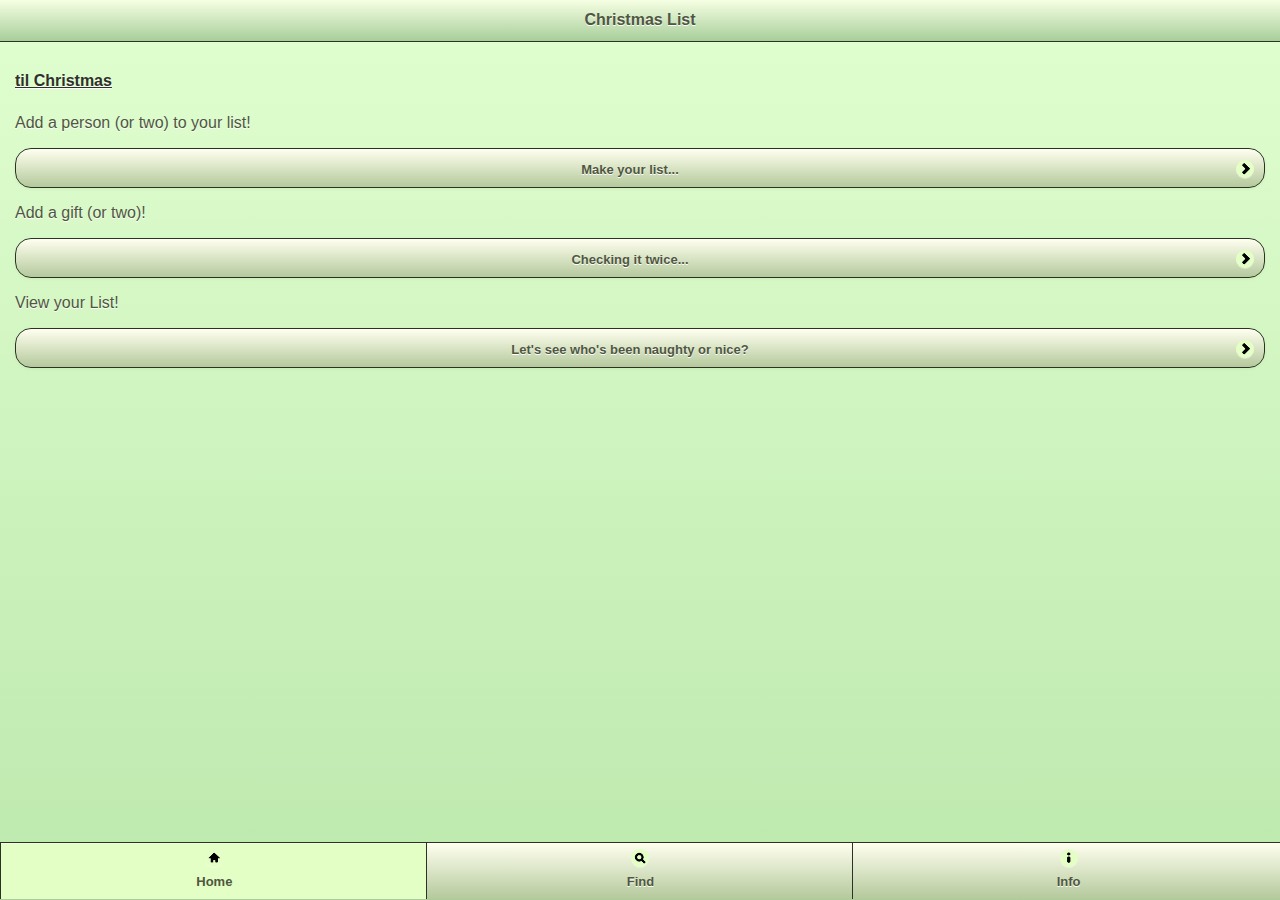
<file: index.html>
<!DOCTYPE html>
<!-- Jenney Grover
		ASD 1309
		Christmas List
		Septmeber 2013
		***your personal list, naughty or nice, and budget***
-->
<html lang='en'>	
	<title>Christmas List</title>
    	<meta charset="utf-8" /> 
        <meta name="robots" content="index,follow" />
        <!-- meta name="robots" content="noindex, nofollow" /> -->
        <meta name="keywords" content="html5, mobile development, Full Sail University, Christmas, list, budget, gifts" />
        <meta name="author" content="Jenney Grover" />
        <meta name="description" content="Making your list, checking it twice, write down who's naughty and nice!" />
       	
       	<!--  Mobile viewport optimized: j.mp/bplateviewport -->
       	<meta name="HandheldFriendly" content="True">
		<meta name="MobileOptimized" content="320"/>
		<meta name="viewport" content="width=device-width, initial-scale=1.0">
      	<!--	<meta name = "viewport" content = "width = 320, initial-scale = 0.9, user-scalable = yes"> -->
       
    	<!-- Mobile IE needs ClearType for smoothing fonts -->
		<meta http-equiv="cleartype" content="on">
		
		<!-- The link for the jQuery Mobile web hosted code -->
		<link rel="stylesheet" href="css/jquery.mobile.css" />
		<!-- Themeroller -->
		<link rel="stylesheet" href="css/ChristmasGreen.min.css" type="text/css" />
		<!-- This is my css style sheet -->
		<link href="css/main.css" rel="stylesheet" type="text/css" /> 
	<body>
		<section data-role="page" id="homepage" data-title="ViewSource: Home" data-theme="a">
			<header data-role="header" data-position="fixed" data-id="vs_header">
				<h1>Christmas List</h1>
			</header>
			<section data-role="content">
				<section id="daysTo" style="display:inline">
					
					<h1 id="daysTill" style="display:inline">    </h1> <!--	need to get a countdown timer to show up here  -->	
					<a href="#" style="display:inline"> til Christmas</a>
					<!-- <h1 style="display:inline"> til Christmas</h1> -->
					<h2 id="today"></h2>
				</section>
				<section data-role="control">
					<p>Add a person (or two) to your list!</p>
					<a href="#addPerson" data-role="button" data-icon="arrow-r" data-iconpos="right">Make your list...</a> 
					<p>Add a gift (or two)!</p>
					<a href="#addGift" data-role="button" data-icon="arrow-r" data-iconpos="right">Checking it twice...</a> 
					<p>View your List!</p>
					<a href="#viewList" data-role="button" data-icon="arrow-r" data-iconpos="right">Let's see who's been naughty or nice?</a>
				</section>
			</section>
			<div> <!--	this is where the display will go   *** this may be extra as I am not displaying on the homepage *** -->	
				<ul id="list" data-role="listview">
				</ul>
			</div>
			<footer data-role="footer" data-position="fixed" data-theme="a" data-id="vs_footer">
        		<section data-role="navbar" data-theme="a">
        			<ul>
        				<li><a href="#" data-icon="home" data-iconpos="right" class="ui-btn-active ui-state-persist" data-theme="a">Home</a></li>
        				<li><a href="#find" data-icon="search" data-iconpos="right" data-theme="a">Find</a></li>
        				<li><a href="#info" data-icon="info" data-iconpos="right" data-theme="a">Info</a></li>
        			</ul>
        		</section>
        	</footer>
		</section> <!-- /#homepage -->
			
		<section data-role="page" id="find" data-title="ViewSource: Find" data-theme="a">
			<header data-role="header" data-position="fixed" data-id="vs_header">
				<h1>Christmas List</h1>
			</header>
			<section data-role="content">
				<h1> For what do you want to search? </h1>
				
				<p> Page is under construction. Come back soon. </p>
				<!--	NEED TO FIGURE OUT HOW TO SORT BY NAUGHTY, BY NICE, BY NAME, ETC. 
						ALSO IS IT POSSIBLE TO HAVE TOTALS BY BOUGHT, NOT BOUGHT, AND # OF GIFTS.
				-->	
				
			</section>
			<footer data-role="footer" data-position="fixed" data-theme="a" data-id="vs_footer">
        		<section data-role="navbar" data-theme="a">
        			<ul>
        				<li><a href="#homepage" data-icon="home" data-iconpos="right" data-theme="a">Home</a></li>
        				<li><a href="#" data-icon="search" data-iconpos="right" class="ui-btn-active ui-state-persist" data-theme="a">Find</a></li>
        				<li><a href="#info" data-icon="info" data-iconpos="right" data-theme="a">Info</a></li>
        			</ul>
        		</section>
        	</footer>
		</section> <!-- /#find -->
		
		<section data-role="page" id="addPerson" data-title="ViewSource: New Person" data-theme="a">
			<header data-role="header" data-position="fixed" data-id="vs_header">
				<h1>Making a List</h1>
			</header>
			<section data-role="content">
				<h1>Let's add a person to your list!</h1>
			</section>
			<form action="" method="post" id="addPersonList" data-theme="a">
				<span id="required">
                    * Denotes A Required Field
                </span>
                
                <section data-role="fieldcontain">
                    <label for="name">* Name:</label>
                    <input type="text" name="name" id="name" autocomplete="off" class="required" placeholder="Please enter a name..." />
                </section>
                
                <section data-role="fieldcontain">
                    <label for="giftIdeas">* Gift Ideas:</label>
                    <input type="text" name="giftIdeas" id="giftIdeas" autocomplete="off" class="required" placeholder="gift ideas..." />
                </section>
                
                 <section data-role="fieldcontain">
                    <label for="budget">* Budget:</label>
                    <input type="text" name="budget" id="budget" autocomplete="off" class="required" placeholder="budget..." />
                </section>
                
				<section data-role="fieldcontain" id="wonky1">
						<label for="bought">Have you purchased gifts?</label>
						<select data-role="slider" id="bought">
							<option value="on">Bought</option>
							<option value="off">WishList</option>
						</select>
				</section>
				
				<section data-role="fieldcontain" id="wonky2">
						<label for="type">Gonna find out who's...</label>
						<select data-role="slider" id="type">
							<option value="on" id="naughty">Naughty</option>
							<option value="off">Nice</option>
						</select>
				</section>
				
				<section>
		    		<input type="hidden" id="keyStorage" />
				</section>
				
				<!-- 
				<div data-role="fieldcontain">
				<label for="dateAdd">Your challenge start date:</label>
						<input type="date" id="dateAdded" />
				</div>
				--->
				<section>
					<div data-role="fieldcontain">
						<a href="#" class="save" data-role="button" data-icon="plus" data-iconpos="right" data-inline="true" data-theme="a">Save</a>
						<a href="#viewList" class="view" data-role="button" data-icon="gear" data-iconpos="right" data-inline="true" data-theme="a">View</a>
						<a href="#" class="delete" data-role="button" data-icon="gear" data-iconpos="right" data-inline="true" data-theme="a">Delete</a>
					</div>
				</section>
			</form>	
			<footer data-role="footer" data-position="fixed" data-theme="a" data-id="vs_footer">
        		<section data-role="navbar" data-theme="a">
        			<ul>
        				<li><a href="#homepage" data-icon="home" data-iconpos="right" data-theme="a">Home</a></li>
        				<li><a href="#find" data-icon="search" data-iconpos="right" data-theme="a">Find</a></li>
        				<li><a href="#info" data-icon="info" data-iconpos="right" data-theme="a">Info</a></li>
        			</ul>
        		</section>
        	</footer>
		</section> <!-- /#addPerson -->
		
		<section data-role="page" id="addGift" data-title="ViewSource: New Gift" data-theme="a">
			<header data-role="header" data-position="fixed" data-id="vs_header">
				<h1>Checking it twice!</h1>
			</header>
			<!-- edit function to repopulate this form -->
			<section data-role="content">
				<h1>Changing information? Adding a gift? Naughty or Nice?</h1>
			</section>
			<!--- *** This is the same form. Same IDs are causing a headache. Need to figure out how to edit with or without this form??? -->
			<form action="" method="post" id="addPersonList" data-theme="a">
				<span id="required">
                    * Denotes A Required Field
                </span>
                
                <section data-role="fieldcontain">
                    <label for="name">* Name:</label>
                    <input type="text" name="nameEdit" id="nameEdit" autocomplete="off" class="required" placeholder="Please enter a name..." />
                </section>
                
                <section data-role="fieldcontain">
                    <label for="giftIdeas">* Gift Ideas:</label>
                    <input type="text" name="giftIdeasEdit" id="giftIdeasEdit" autocomplete="off" class="required" placeholder="gift ideas..." />
                </section>
                
                 <section data-role="fieldcontain">
                    <label for="budget">* Budget:</label>
                    <input type="text" name="budgetEdit" id="budgetEdit" autocomplete="off" class="required" placeholder="budget..." />
                </section>
                
				<section data-role="fieldcontain" id="wonky">
						<label for="bought">Have you purchased gifts?</label>
						<select data-role="slider" id="boughtEdit">
							<option value="on">Bought</option>
							<option value="off">WishList</option>
						</select>
				</section>
				
				<section data-role="fieldcontain" id="wonky">
						<label for="type">Gonna find out who's...</label>
						<select data-role="slider" id="typeEdit">
							<option value="on" id="naughty">Naughty</option>
							<option value="off">Nice</option>
						</select>
				</section>
				
				<section>
		   			<input type="hidden" id="keyStorage" />
				</section>
			
				<section>
					<div data-role="fieldcontain">
						<a href="#" class="save" data-role="button" data-icon="plus" data-iconpos="right" data-inline="true" data-theme="a">Save</a>
						<a href="#viewList" class="view" data-role="button" data-icon="gear" data-iconpos="right" data-inline="true" data-theme="a">View</a>
						<a href="#" class="delete" data-role="button" data-icon="gear" data-iconpos="right" data-inline="true" data-theme="a">Delete</a>
					</div>
				</section>
			</form>	
			<footer data-role="footer" data-position="fixed" data-theme="a" data-id="vs_footer">
        		<section data-role="navbar" data-theme="a">
        			<ul>
        				<li><a href="#homepage" data-icon="home" data-iconpos="right" data-theme="a">Home</a></li>
        				<li><a href="#find" data-icon="search" data-iconpos="right" data-theme="a">Find</a></li>
        				<li><a href="#info" data-icon="info" data-iconpos="right" data-theme="a">Info</a></li>
        			</ul>
        		</section>
        	</footer>
		</section> <!-- /#addGift -->
		
		<section data-role="page" id="viewList" data-title="ViewSource: View the List" data-theme="a">
			<header data-role="header" data-position="fixed" data-id="vs_header">
				<h1>View your List</h1>
			</header>
			<section data-role="content">
				<section>
					<h1>Who's been naughty?</h1>
					<section>
						<button class="loadXML">Load your naughty list (xml)!</button>
	    			</section>
	    	
				</section>
				<section id="niceList">
					<h1>Who's been nice?</h1>
					<section>
						<button class="loadJSON">Load your nice list (json)!</button>
					</section>
				</section>
				
				<!-- This section needs to move up eventually to the Who's Been Naughty? section. This will display the naughty
				list and the niceList will display the nice people. EVENTUALLY -->
				<section id="naughtyList">
	    				 <ul data-role="listview" id="naughtyDisplay" data-filter="true" data-filter-placeholder="Search for a bad boy or girl...">

	    				</ul>
	    		</section>
				
				<section>
					<div data-role="fieldcontain">
						<a href="#" class="edit" data-role="button" data-icon="gear" data-iconpos="right" data-inline="true" data-theme="a">Edit</a>
						<a href="#" class="delete" data-role="button" data-icon="gear" data-iconpos="right" data-inline="true" data-theme="a">Delete</a>
					</div>
				</section>
				
			</section>
			<footer data-role="footer" data-position="fixed" data-theme="a" data-id="vs_footer">
        		<section data-role="navbar" data-theme="a">
        			<ul>
        				<li><a href="#homepage" data-icon="home" data-iconpos="right" data-theme="a">Home</a></li>
        				<li><a href="#find" data-icon="search" data-iconpos="right" data-theme="a">Find</a></li>
        				<li><a href="#info" data-icon="info" data-iconpos="right" data-theme="a">Info</a></li>
        			</ul>
        		</section>
        	</footer>
		</section> <!-- /#viewList -->
		
		<section data-role="page" id="info" data-theme="a">
			<div data-role="header" data-position="fixed">
				<h3>Info</h3>
			</div>
			<div data-role="content">
				<ul>
					<li>Creator: Jenney Grover
					</li>
					<li>Date: September 2013
					</li>
					<li> <small>&copy 2013 Duffer Design. All Rights Reserved.<small>
					</li>
				</ul>
				<p>
					This app was created for Advanced Scalable Data Infrastructures for Full Sail University
				</p>
			</div>
			<footer data-role="footer" data-position="fixed" data-theme="a" data-id="vs_footer">
        		<section data-role="navbar" data-theme="a">
        			<ul>
        				<li><a href="#homepage" data-icon="home" data-iconpos="right" data-theme="a">Home</a></li>
        				<li><a href="#find" data-icon="search" data-iconpos="right" data-theme="a">Find</a></li>
        				<li><a href="#" data-icon="info" data-iconpos="right" class="ui-btn-active ui-state-persist" data-theme="a">Info</a></li>
        			</ul>
        		</section>
        	</footer>
		</section> <!-- /#info -->
		
		<!-- The link for the jQuery code -->
		<script src="js/jquery.js"></script>
		<!-- The link for the jQuery Mobile code -->
		<script src="js/jquery.mobile.js"></script>
		<!-- This is my Javascript code -->
		<script src="js/main.js" type="text/javascript"></script>
	</body>
</html>
</file>
<file: css/main.css>
/*
	Jenney Grover
	ASD 1309
	Christmas List
	September 2013
*/


#wonky {
	font-size: 24px;
}

#daysTo {
	display: hide; 
}

#daysTill {
	display: hide; 
}

span {
	font-size: small; 
}
</file>
<file: css/ChristmasGreen.min.css>
/*!
* jQuery Mobile 1.3.2
* Git HEAD hash: 528cf0e96940644ea644096bfeb913ed920ffaef <> Date: Fri Jul 19 2013 22:17:57 UTC
* http://jquerymobile.com
*
* Copyright 2010, 2013 jQuery Foundation, Inc. and other contributors
* Released under the MIT license.
* http://jquery.org/license
*
*/

.ui-bar-a{border:1px solid #2d3227 ;background:#cfffbf ;color:#4f573f ;font-weight:bold;text-shadow:0  1px  0  #ffffff ;background-image:-webkit-gradient(linear,left top,left bottom,from( #f6FFe3 ),to( #a7ce9a )); background-image:-webkit-linear-gradient( #f6FFe3,#a7ce9a ); background-image:   -moz-linear-gradient( #f6FFe3,#a7ce9a ); background-image:    -ms-linear-gradient( #f6FFe3,#a7ce9a ); background-image:     -o-linear-gradient( #f6FFe3,#a7ce9a ); background-image:        linear-gradient( #f6FFe3,#a7ce9a );}.ui-bar-a .ui-link-inherit{color:#4f573f ;}.ui-bar-a a.ui-link{color:#7cc4e7 ;font-weight:bold;}.ui-bar-a a.ui-link:visited{   color:#2489ce ;}.ui-bar-a a.ui-link:hover{color:#2489ce ;}.ui-bar-a a.ui-link:active{color:#2489ce ;}.ui-bar-a,.ui-bar-a input,.ui-bar-a select,.ui-bar-a textarea,.ui-bar-a button{     font-family:Helvetica,Arial,sans-serif ;}.ui-body-a,.ui-overlay-a{border:1px solid #2d3227 ;color:#4f573f ;text-shadow:0  1px  0  #ffffff ;background:#cfffbf ;background-image:-webkit-gradient(linear,left top,left bottom,from( #e1FFd0 ),to( #bce8ad )); background-image:-webkit-linear-gradient( #e1FFd0,#bce8ad ); background-image:   -moz-linear-gradient( #e1FFd0,#bce8ad ); background-image:    -ms-linear-gradient( #e1FFd0,#bce8ad ); background-image:     -o-linear-gradient( #e1FFd0,#bce8ad ); background-image:        linear-gradient( #e1FFd0,#bce8ad );}.ui-overlay-a{background-image:none;border-width:0;}.ui-body-a,.ui-body-a input,.ui-body-a select,.ui-body-a textarea,.ui-body-a button{     font-family:Helvetica,Arial,sans-serif ;}.ui-body-a .ui-link-inherit{color:#4f573f ;}.ui-body-a .ui-link{color:#2d3227 ;font-weight:bold;}.ui-body-a .ui-link:visited{   color:#007938 ;}.ui-body-a .ui-link:hover{color:#007938 ;}.ui-body-a .ui-link:active{color:#007938 ;}.ui-btn-up-a{border:1px solid #2d3227 ;background:#e4ffc6 ;font-weight:bold;color:#4f573f ;text-shadow:0  1px  0  #ffffff ;background-image:-webkit-gradient(linear,left top,left bottom,from( #FFFFef ),to( #b4c99c )); background-image:-webkit-linear-gradient( #FFFFef,#b4c99c ); background-image:   -moz-linear-gradient( #FFFFef,#b4c99c ); background-image:    -ms-linear-gradient( #FFFFef,#b4c99c ); background-image:     -o-linear-gradient( #FFFFef,#b4c99c ); background-image:        linear-gradient( #FFFFef,#b4c99c );}.ui-btn-up-a:visited,.ui-btn-up-a a.ui-link-inherit{color:#4f573f ;}.ui-btn-hover-a{border:1px solid #2d3227 ;background:#a5c790 ;font-weight:bold;color:#4f573f ;text-shadow:0  1px  0  #ffffff ;background-image:-webkit-gradient(linear,left top,left bottom,from( #bfe6a7 ),to( #8aa778 )); background-image:-webkit-linear-gradient( #bfe6a7,#8aa778 ); background-image:   -moz-linear-gradient( #bfe6a7,#8aa778 ); background-image:    -ms-linear-gradient( #bfe6a7,#8aa778 ); background-image:     -o-linear-gradient( #bfe6a7,#8aa778 ); background-image:        linear-gradient( #bfe6a7,#8aa778 );}.ui-btn-hover-a:visited,.ui-btn-hover-a:hover,.ui-btn-hover-a a.ui-link-inherit{color:#4f573f ;}.ui-btn-down-a{border:1px solid #2d3227 ;background:#4f573f ;font-weight:bold;color:#cfffbf ;text-shadow:0  1px  0  #ffffff ;background-image:-webkit-gradient(linear,left top,left bottom,from( #4f573f ),to( #4f573f )); background-image:-webkit-linear-gradient( #4f573f,#4f573f ); background-image:   -moz-linear-gradient( #4f573f,#4f573f ); background-image:    -ms-linear-gradient( #4f573f,#4f573f ); background-image:     -o-linear-gradient( #4f573f,#4f573f ); background-image:        linear-gradient( #4f573f,#4f573f );}.ui-btn-down-a:visited,.ui-btn-down-a:hover,.ui-btn-down-a a.ui-link-inherit{color:#cfffbf ;}.ui-btn-up-a,.ui-btn-hover-a,.ui-btn-down-a{     font-family:Helvetica,Arial,sans-serif ;text-decoration:none;}a.ui-link-inherit{text-decoration:none !important;}.ui-btn-active{border:1px solid #2d3227 ;background:#e4ffc6 ;font-weight:bold;color:#4f573f ;cursor:pointer;text-shadow:0  1px  0  #e4ffc6 ;text-decoration:none;background-image:-webkit-gradient(linear,left top,left bottom,from( #e4ffc6 ),to( #e4ffc6 )); background-image:-webkit-linear-gradient( #e4ffc6,#e4ffc6 ); background-image:   -moz-linear-gradient( #e4ffc6,#e4ffc6 ); background-image:    -ms-linear-gradient( #e4ffc6,#e4ffc6 ); background-image:     -o-linear-gradient( #e4ffc6,#e4ffc6 ); background-image:        linear-gradient( #e4ffc6,#e4ffc6 );      font-family:Helvetica,Arial,sans-serif ;}.ui-btn-active:visited,.ui-btn-active:hover,.ui-btn-active a.ui-link-inherit{color:#4f573f ;}.ui-btn-inner{border-top:1px solid #fff;border-color:rgba(255,255,255,.3);}.ui-corner-all{-webkit-border-radius:.6em ;border-radius:.6em ;}.ui-br{border-color:rgb(130,130,130);border-color:rgba(130,130,130,.3);border-style:solid;}.ui-disabled{filter:Alpha(Opacity=30);opacity:.3;zoom:1;}.ui-disabled,.ui-disabled a{cursor:default !important;pointer-events:none;}.ui-icon,.ui-icon-searchfield:after{background:#e4ffc6 ;background:rgba(228,255,198,1) ;background-image:url(images/icons-18-black.png) ;background-repeat:no-repeat;-webkit-border-radius:9px;border-radius:9px;}.ui-icon-alt .ui-icon,.ui-icon-alt .ui-icon-searchfield:after{background-color:#fff;background-color:rgba(255,255,255,.3);background-image:url(images/icons-18-black.png);background-repeat:no-repeat;}.ui-icon-nodisc .ui-icon,.ui-icon-nodisc .ui-icon-searchfield:after,.ui-icon-nodisc .ui-icon-alt .ui-icon,.ui-icon-nodisc .ui-icon-alt .ui-icon-searchfield:after{background-color:transparent;}.ui-icon-plus{background-position:-1px -1px;}.ui-icon-minus{background-position:-37px -1px;}.ui-icon-delete{background-position:-73px -1px;}.ui-icon-arrow-r{background-position:-108px -1px;}.ui-icon-arrow-l{background-position:-144px -1px;}.ui-icon-arrow-u{background-position:-180px -1px;}.ui-icon-arrow-d{background-position:-216px -1px;}.ui-icon-check{background-position:-252px -1px;}.ui-icon-gear{background-position:-288px -1px;}.ui-icon-refresh{background-position:-323px -1px;}.ui-icon-forward{background-position:-360px -1px;}.ui-icon-back{background-position:-396px -1px;}.ui-icon-grid{background-position:-432px -1px;}.ui-icon-star{background-position:-467px -1px;}.ui-icon-alert{background-position:-503px -1px;}.ui-icon-info{background-position:-539px -1px;}.ui-icon-home{background-position:-575px -1px;}.ui-icon-search,.ui-icon-searchfield:after{background-position:-611px -1px;}.ui-icon-checkbox-on{background-position:-647px -1px;}.ui-icon-checkbox-off{background-position:-683px -1px;}.ui-icon-radio-on{background-position:-718px -1px;}.ui-icon-radio-off{background-position:-754px -1px;}.ui-icon-bars{background-position:-788px -1px;}.ui-icon-edit{background-position:-824px -1px;}@media only screen and (-webkit-min-device-pixel-ratio:1.3),      only screen and (min--moz-device-pixel-ratio:1.3),      only screen and (min-resolution:200dpi){.ui-icon-plus,.ui-icon-minus,.ui-icon-delete,.ui-icon-arrow-r,.ui-icon-arrow-l,.ui-icon-arrow-u,.ui-icon-arrow-d,.ui-icon-check,.ui-icon-gear,.ui-icon-refresh,.ui-icon-forward,.ui-icon-back,.ui-icon-grid,.ui-icon-star,.ui-icon-alert,.ui-icon-info,.ui-icon-home,.ui-icon-bars,.ui-icon-edit,.ui-icon-search,.ui-icon-searchfield:after,.ui-icon-checkbox-off,.ui-icon-checkbox-on,.ui-icon-radio-off,.ui-icon-radio-on{background-image:url(images/icons-36-white.png);-moz-background-size:864px 18px;-o-background-size:864px 18px;-webkit-background-size:864px 18px;background-size:864px 18px;}.ui-icon-alt .ui-icon{background-image:url(images/icons-36-black.png);}.ui-icon-plus{background-position:0 50%;}.ui-icon-minus{background-position:-36px 50%;}.ui-icon-delete{background-position:-72px 50%;}.ui-icon-arrow-r{background-position:-108px 50%;}.ui-icon-arrow-l{background-position:-144px 50%;}.ui-icon-arrow-u{background-position:-179px 50%;}.ui-icon-arrow-d{background-position:-215px 50%;}.ui-icon-check{background-position:-252px 50%;}.ui-icon-gear{background-position:-287px 50%;}.ui-icon-refresh{background-position:-323px 50%;}.ui-icon-forward{background-position:-360px 50%;}.ui-icon-back{background-position:-395px 50%;}.ui-icon-grid{background-position:-431px 50%;}.ui-icon-star{background-position:-467px 50%;}.ui-icon-alert{background-position:-503px 50%;}.ui-icon-info{background-position:-538px 50%;}.ui-icon-home{background-position:-575px 50%;}.ui-icon-search,.ui-icon-searchfield:after{background-position:-611px 50%;}.ui-icon-checkbox-on{background-position:-647px 50%;}.ui-icon-checkbox-off{background-position:-683px 50%;}.ui-icon-radio-on{background-position:-718px 50%;}.ui-icon-radio-off{background-position:-754px 50%;}.ui-icon-bars{background-position:-788px 50%;}.ui-icon-edit{background-position:-824px 50%;}}.ui-checkbox .ui-icon,.ui-selectmenu-list .ui-icon{-webkit-border-radius:3px;border-radius:3px;}.ui-icon-checkbox-off,.ui-icon-radio-off{background-color:transparent;}.ui-checkbox-on .ui-icon,.ui-radio-on .ui-icon{background-color:#e4ffc6 ; }.ui-icon-loading{background:url(images/ajax-loader.gif);background-size:46px 46px;}.ui-btn-corner-all{-webkit-border-radius:1em ;border-radius:1em ;}.ui-corner-all,.ui-btn-corner-all{-webkit-background-clip:padding;background-clip:padding-box;}.ui-overlay{background:#666;filter:Alpha(Opacity=50);opacity:.5;position:absolute;width:100%;height:100%;}.ui-overlay-shadow{-moz-box-shadow:0 0 12px rgba(0,0,0,.6);-webkit-box-shadow:0 0 12px rgba(0,0,0,.6);box-shadow:0 0 12px rgba(0,0,0,.6);}.ui-shadow{-moz-box-shadow:0 1px 3px  rgba(165,199,144,0.2) ;-webkit-box-shadow:0 1px 3px  rgba(165,199,144,0.2) ;box-shadow:0 1px 3px  rgba(165,199,144,0.2) }.ui-bar-a .ui-shadow,.ui-bar-b .ui-shadow,.ui-bar-c .ui-shadow {-moz-box-shadow:0 1px 0 rgba(255,255,255,.3);-webkit-box-shadow:0 1px 0 rgba(255,255,255,.3);box-shadow:0 1px 0 rgba(255,255,255,.3);}.ui-shadow-inset{-moz-box-shadow:inset 0 1px 4px rgba(0,0,0,.2);-webkit-box-shadow:inset 0 1px 4px rgba(0,0,0,.2);box-shadow:inset 0 1px 4px rgba(0,0,0,.2);}.ui-icon-shadow{-moz-box-shadow:0 1px 0 rgba(255,255,255,.4) ;-webkit-box-shadow:0 1px 0 rgba(255,255,255,.4) ;box-shadow:0 1px 0 rgba(255,255,255,.4) ;}.ui-btn:focus,.ui-link-inherit:focus{outline:0;}.ui-btn.ui-focus{z-index:1;}.ui-focus,.ui-btn:focus{-moz-box-shadow:inset 0 0 3px #e4ffc6,0 0 9px #e4ffc6 ;-webkit-box-shadow:inset 0 0 3px #e4ffc6,0 0 9px #e4ffc6 ;box-shadow:inset 0 0 3px #e4ffc6,0 0 9px #e4ffc6 ;}.ui-input-text.ui-focus,.ui-input-search.ui-focus{-moz-box-shadow:0 0 12px #e4ffc6 ;-webkit-box-shadow:0 0 12px #e4ffc6 ;box-shadow:0 0 12px #e4ffc6 ;}.ui-mobile-nosupport-boxshadow *{-moz-box-shadow:none !important;-webkit-box-shadow:none !important;box-shadow:none !important;}.ui-mobile-nosupport-boxshadow .ui-focus,.ui-mobile-nosupport-boxshadow .ui-btn:focus,.ui-mobile-nosupport-boxshadow .ui-link-inherit:focus{outline-width:1px;outline-style:auto;}
</file>
